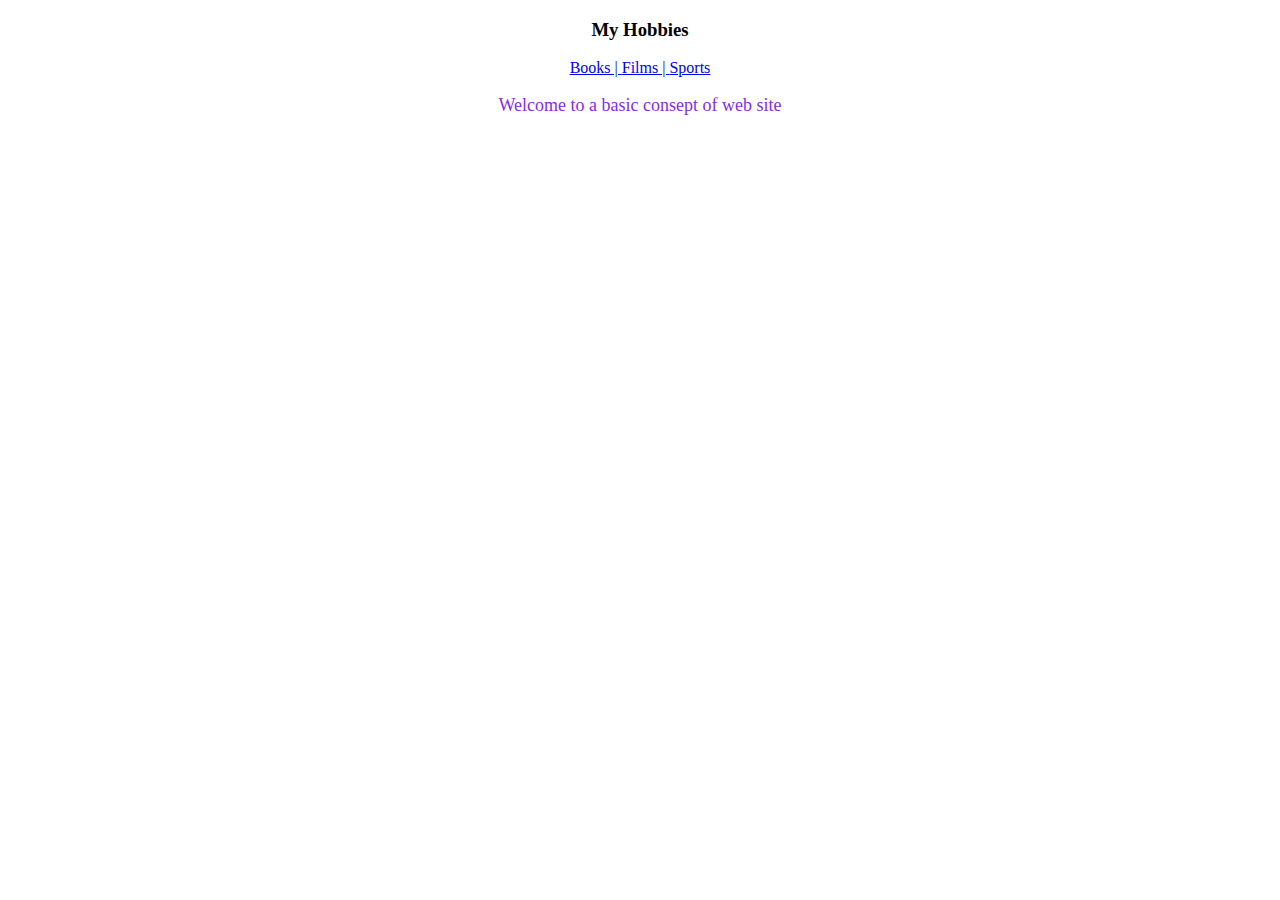
<file: CSS_exercises/1_Basic_web/index.html>
<!DOCTYPE html>
<html lang="en">
<head>
    <meta charset="UTF-8">
    <meta http-equiv="X-UA-Compatible" content="IE=edge">
    <meta name="viewport" content="width=device-width, initial-scale=1.0">
    <title>Document</title>
    <link rel="stylesheet" href="style.css">
</head>
<body>
    <div>
        <h3>My Hobbies</h3>
    </div>
    <div class="links"><a href="books.html">Books | </a><a href="films.html">Films | </a><a href="sports.html">Sports</a></div>
</body>
    <p style="color: blueviolet;font-size: large;">Welcome to a basic consept of web site</p>
</html>
</file>
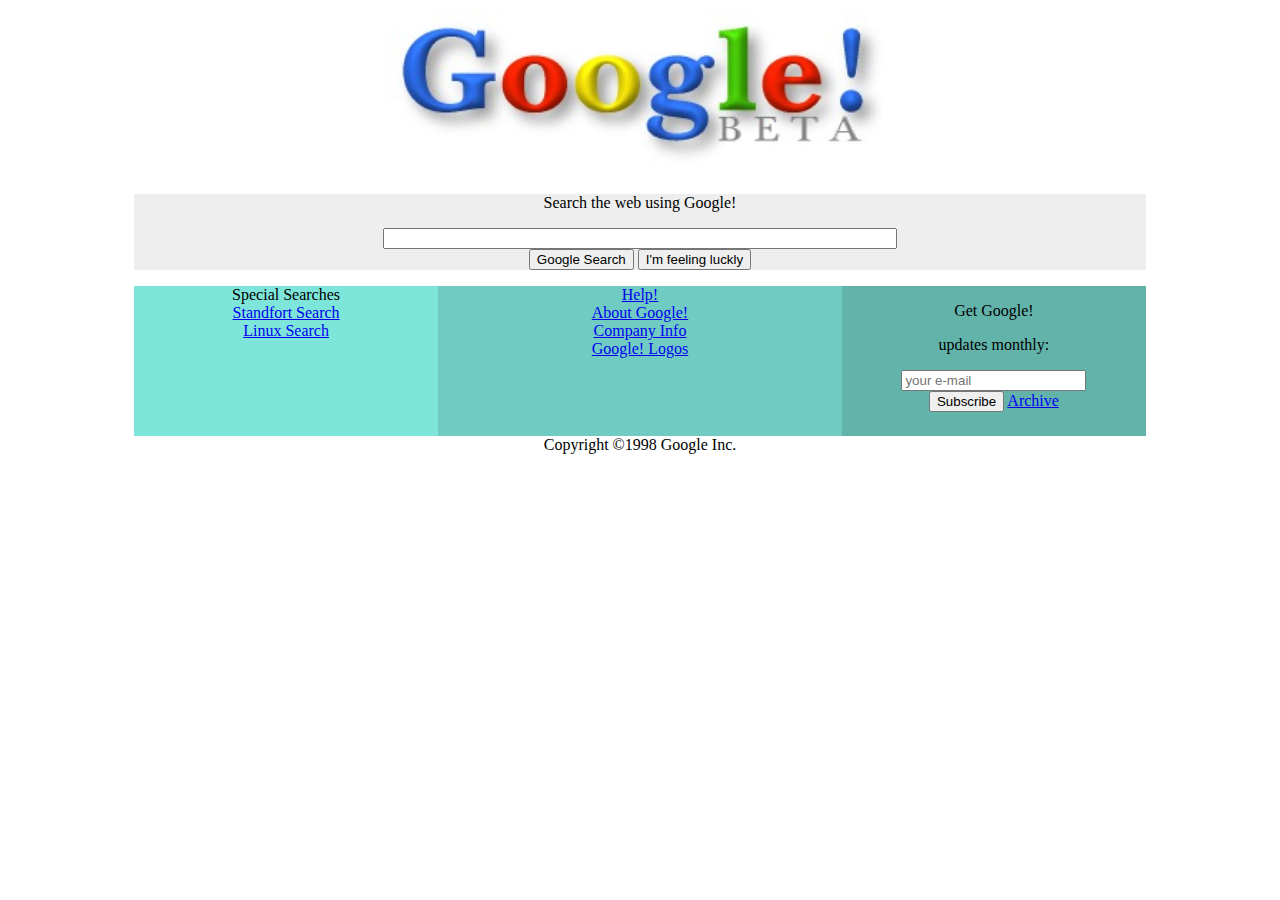
<file: CSS_exercises/2_Google_beta/index.html>
<!DOCTYPE html>
<html lang="en">

<head>
    <meta charset="UTF-8">
    <meta http-equiv="X-UA-Compatible" content="IE=edge">
    <meta name="viewport" content="width=device-width, initial-scale=1.0">
    <title>Google Beta</title>
    <link rel="stylesheet" href="style.css">
</head>

<body>
    <div class="box">
    <img width="50%" src="images/googlebeta.jpg" alt="googlebeta">
    </div>
    <div class="box gray-back">
        <p>Search the web using Google!</p>
        <input class="input" type="text"><br>
        <button>Google Search</button>
        <button>I'm feeling luckly</button>
    </div>

    <div class="box">
        <div class="mini-box1 color1">
            Special Searches <br>
            <a href="#">Standfort Search</a><br>
            <a href="#">Linux Search</a>
        </div>
        <div class="mini-box2 color2">
            <a href="#">Help!</a> <br>
            <a href="#">About Google!</a> <br>
            <a href="#">Company Info</a> <br>
            <a href="#">Google! Logos</a>
        </div>
        <div class="mini-box1 color3">
            <p>Get Google!</p>
            <p>updates monthly:</p>
            <input type="text" placeholder="your e-mail"> <br>
            <button>Subscribe</button> <a href="#">Archive</a>
        </div>
        <div><p>Copyright ©1998 Google Inc.</p></div>
    </div>
</body>

</html>
</file>
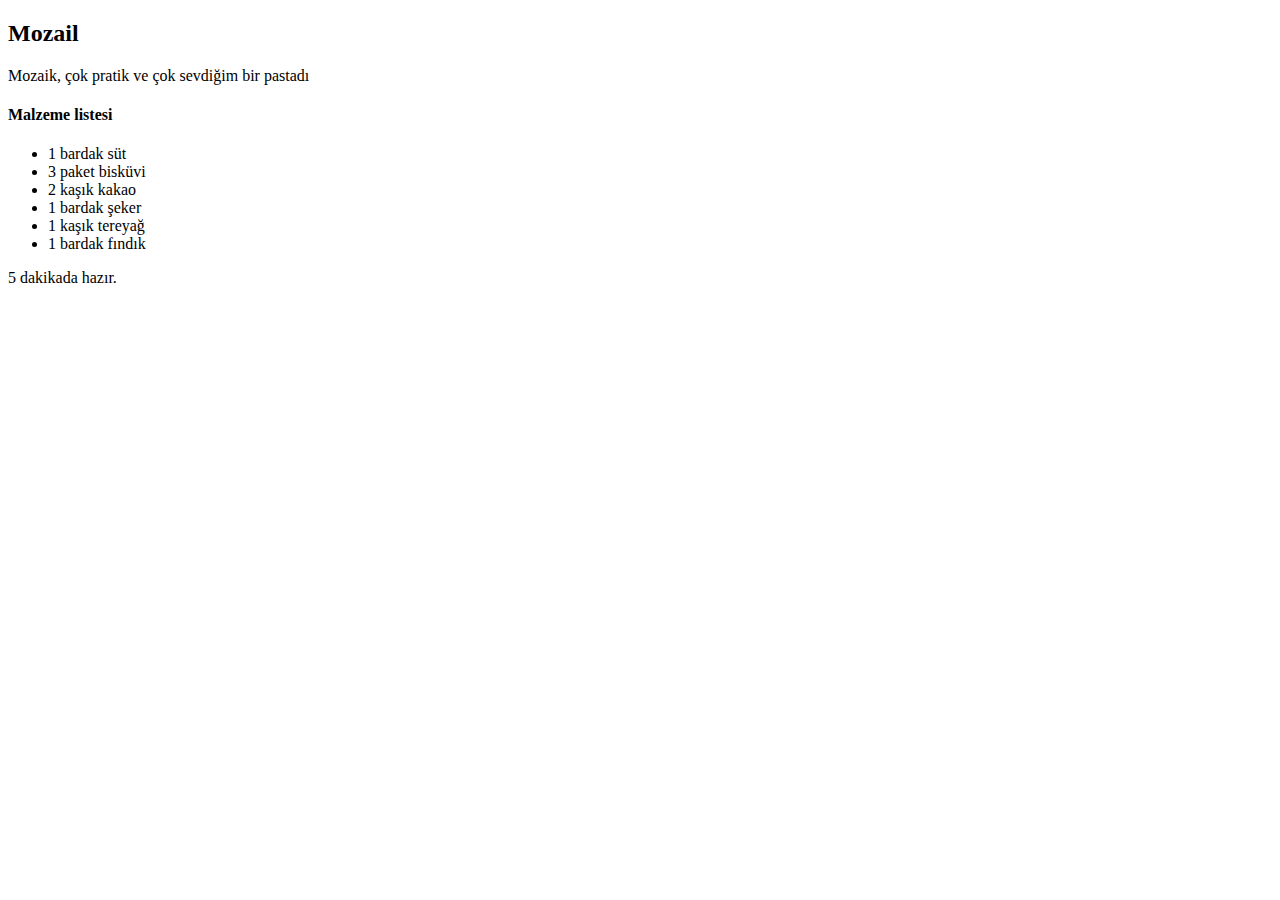
<file: HTML_exercises/HTML_exer_2/yemek_tarifi.html>
<!DOCTYPE html>
<html lang="en">
<head>
    <meta charset="UTF-8">
    <meta http-equiv="X-UA-Compatible" content="IE=edge">
    <meta name="viewport" content="width=device-width, initial-scale=1.0">
    <title>Trileçe</title>
</head>
<body>
    <h2>Mozail</h2>
    <p>Mozaik, çok pratik ve çok sevdiğim bir pastadı</p>
    <h4>Malzeme listesi</h4>
    <ul>
        <li> 1 bardak süt</li>
        <li>3 paket bisküvi</li>
        <li>2 kaşık kakao</li>
        <li>1 bardak şeker</li>
        <li>1 kaşık  tereyağ</li>
        <li>1 bardak fındık</li>
    </ul>
    <p>5 dakikada hazır.</p>
</body>
</html>
</file>
<file: CSS_exercises/1_Basic_web/style.css>
div{
    text-align: center;
}
body {
    justify-content: center;
    text-align: center;
}
</file>
<file: CSS_exercises/2_Google_beta/style.css>
body{
    justify-content: center;
    text-align: center;

}

.box{
    text-align: center;
    width: 80%;
    margin: auto;
}

.input{
    display: inline-block;
    width: 50%;
}

.gray-back {
    background-color: #EEEEEE;
}

.mini-box1{
    width: 30%;
    float: left;
    height: 150px;
    vertical-align: middle;
    justify-content: center;

}
.mini-box2{
    width: 40%;
    float: left;
    height: 150px;
    vertical-align: middle;
    justify-content: center;

}

.color1{
    background-color: #7EE5DA;
}

.color2 {
    background-color: #70CCC2;
}

.color3 {
    background-color: #62B3AA;
}

p {
    text-align: center;
}
</file>
